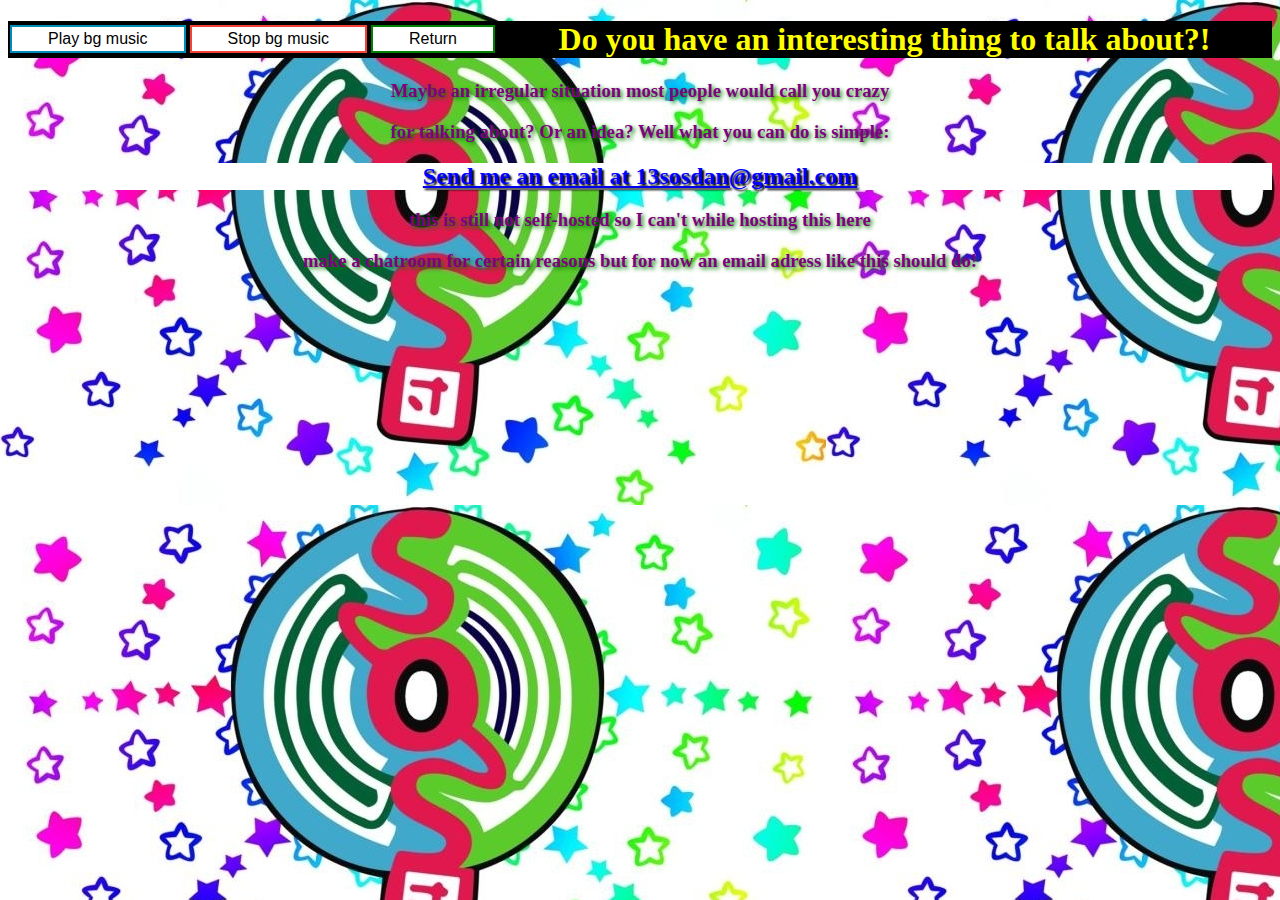
<file: contact.html>
<!DOCTYPE html>
<html>
<head>
<link rel = "stylesheet" href = "style.css">
<link rel = "shortcut icon" href = "SOSdan.png" type = "image/x-icon"> 
<meta charset="UTF-8">
<script src="music.js"></script>
</head>
<body>                
<button class="play-music left button bstyle1 buttonblue">Play bg music</button> 
<button class="stop-music left button bstyle1 buttonred">Stop bg music</button>
<a href = "https://13sos.github.io/"><button class="left button bstyle1 buttongreen">Return</button></a>
<h1 class = "title center">Do you have an interesting thing to talk about?!</h1>
<h3 class = "text center">Maybe an irregular situation most people would call you crazy</h3>  
<h3 class = "text center">for talking about? Or an idea? Well what you can do is simple:</h3>  
<a href = "mailto: 13sosdan@gmail.com?subject = Something cool&body = Message"><h2 class = "center sectitle2">Send me an email at 13sosdan@gmail.com</h2></a>
<h3 class = "text center">this is still not self-hosted so I can't while hosting this here</h3>
<h3 class = "text center">make a chatroom for certain reasons but for now an email adress like this should do!</h3>
  
<p id="demo"></p>

<script>
// Set the date we're counting down to
var countDownDate = new Date("Jan 5, 2022 15:37:25").getTime();

// Update the count down every 1 second
var x = setInterval(function() {

  // Get today's date and time
  var now = new Date().getTime();
    
  // Find the distance between now and the count down date
  var distance = countDownDate - now;
    
  // Time calculations for days, hours, minutes and seconds
  var days = Math.floor(distance / (1000 * 60 * 60 * 24));
  var hours = Math.floor((distance % (1000 * 60 * 60 * 24)) / (1000 * 60 * 60));
  var minutes = Math.floor((distance % (1000 * 60 * 60)) / (1000 * 60));
  var seconds = Math.floor((distance % (1000 * 60)) / 1000);
    
  // Output the result in an element with id="demo"
  document.getElementById("demo").innerHTML = days + "d " + hours + "h "
  + minutes + "m " + seconds + "s ";
    
  // If the count down is over, write some text 
  if (distance < 0) {
    clearInterval(x);
    document.getElementById("demo").innerHTML = "http://86.124.169.127/recruit.html";
  }
}, 1000);
 
</script> 
  
</body>
</html>
</file>
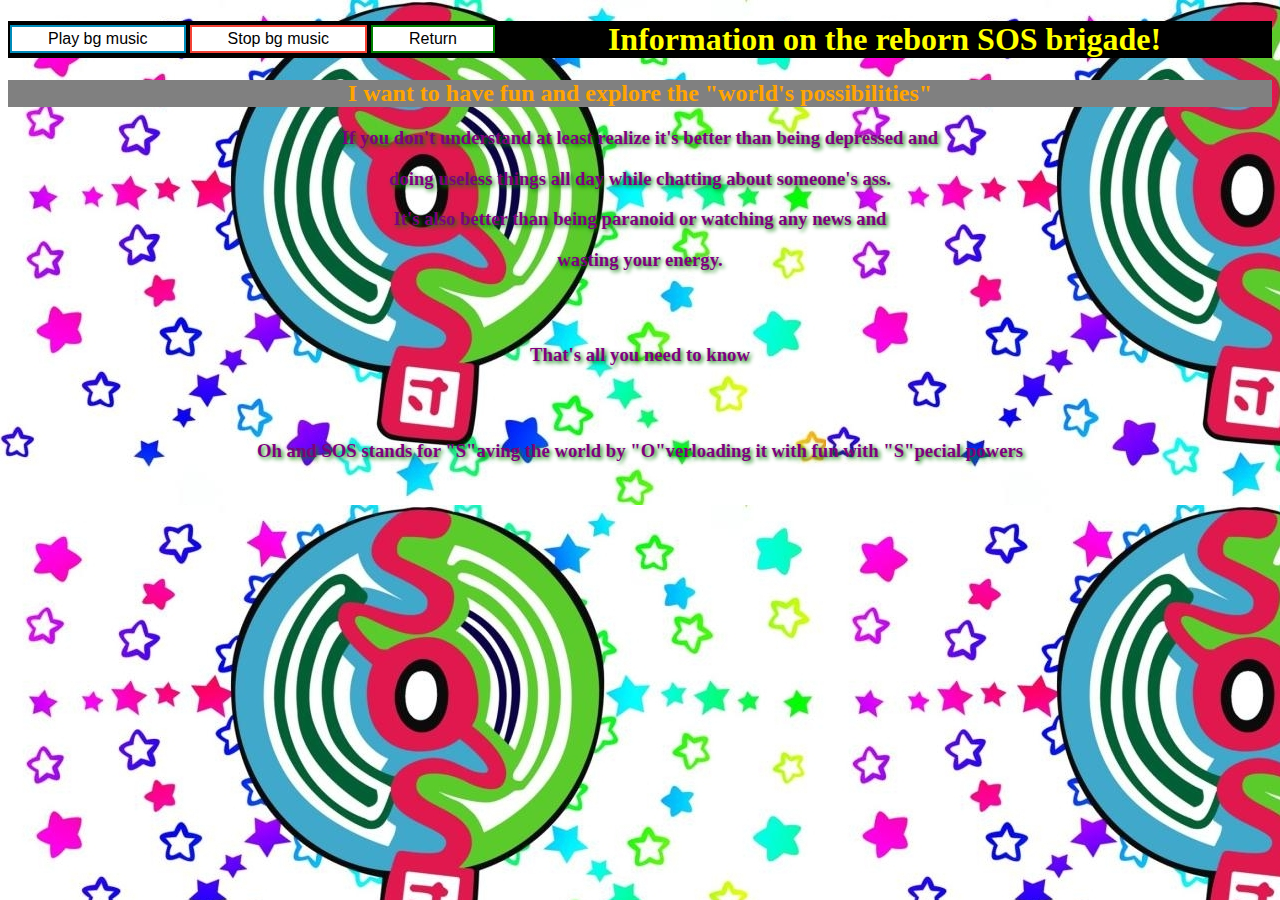
<file: information.html>
<!DOCTYPE html>
<html>
<head>
<link rel = "stylesheet" href = "style.css">
<link rel = "shortcut icon" href = "SOSdan.png" type = "image/x-icon"> 
<meta charset="UTF-8">
<script src="music.js"></script>
</head>
<body>
<button class="play-music left button bstyle1 buttonblue">Play bg music</button>
<button class="stop-music left button bstyle1 buttonred">Stop bg music</button>
<a href = "index.html"><button class="left button bstyle1 buttongreen">Return</button></a>
<h1 class = "title center">Information on the reborn SOS brigade!</h1>
<h2 class = "sectitle center">I want to have fun and explore the "world's possibilities"</h2>
<h3 class = "text center">If you don't understand at least realize it's better than being depressed and</h3>
<h3 class = "text center">doing useless things all day while chatting about someone's ass.</h3>
<h3 class = "text center">It's also better than being paranoid or watching any news and</h3>
<h3 class = "text center">wasting your energy.</h3> <br><br>
<h3 class = "text center">That's all you need to know</h3>
  <br><br>
<h3 class = "text center">Oh and SOS stands for "S"aving the world by "O"verloading it with fun with "S"pecial powers</h3>
</body
</html>
</file>
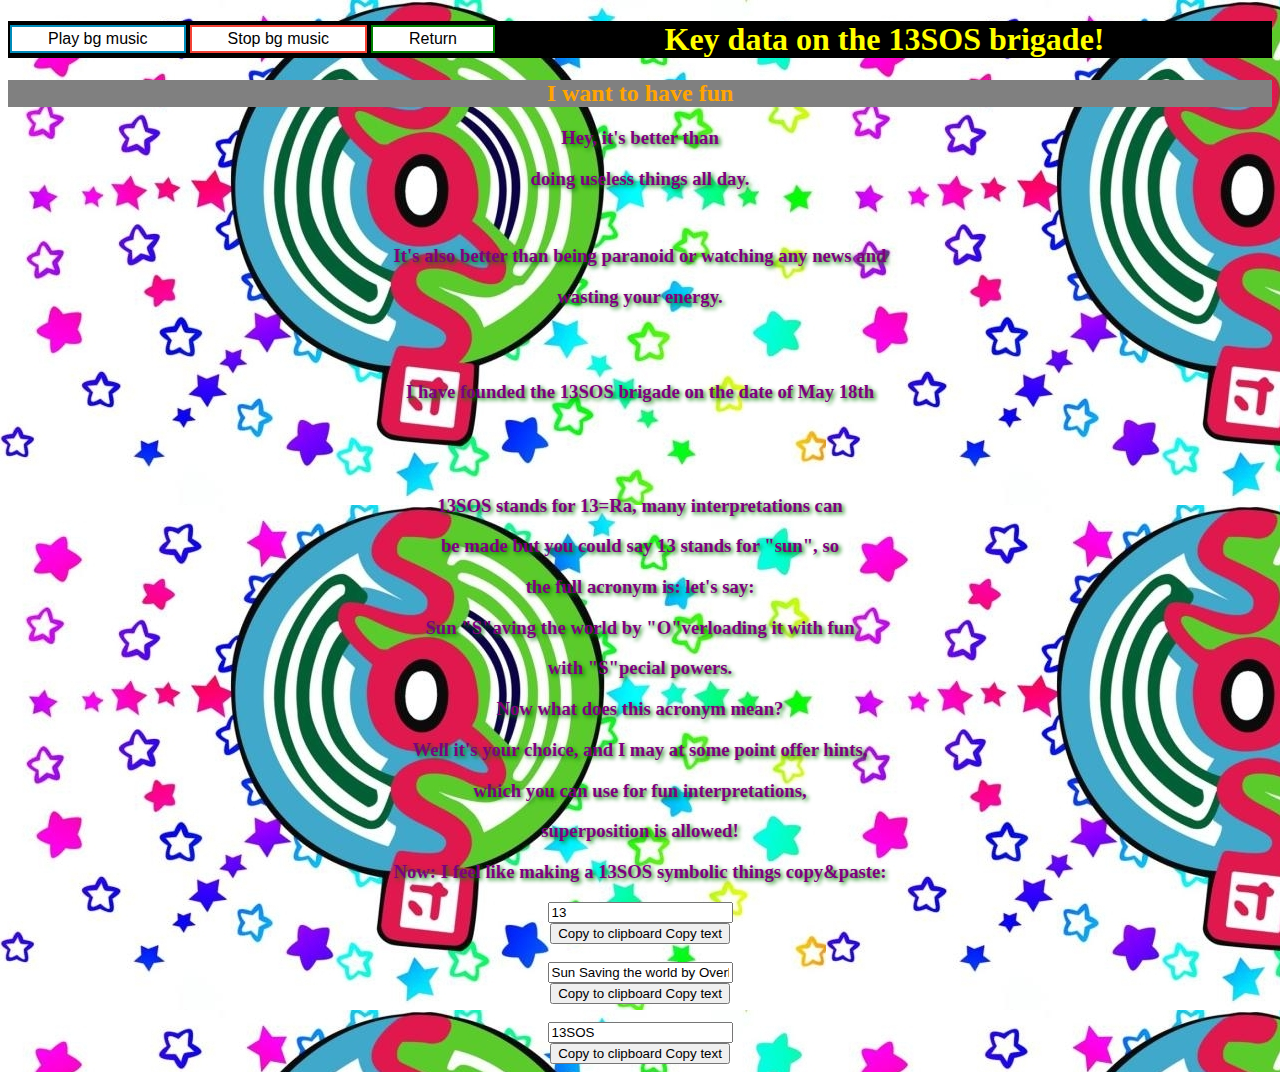
<file: keydata.html>
<!DOCTYPE html>
<html>
<head>
<link rel = "stylesheet" href = "style.css">
<link rel = "shortcut icon" href = "SOSdan.png" type = "image/x-icon"> 
<meta charset="UTF-8">
<script src="music.js"></script>
</head>
<body>
<button onclick="topFunction()" id="scrollupBtn" title="Go to top">Top</button> 
<button class="play-music left button bstyle1 buttonblue">Play bg music</button>
<button class="stop-music left button bstyle1 buttonred">Stop bg music</button>
<a href = "index.html"><button class="left button bstyle1 buttongreen">Return</button></a>
<h1 class = "title center">Key data on the 13SOS brigade!</h1>
<h2 class = "sectitle center">I want to have fun</h2>
<h3 class = "text center">Hey, it's better than</h3>
<h3 class = "text center">doing useless things all day.</h3><br>
<h3 class = "text center">It's also better than being paranoid or watching any news and</h3>
<h3 class = "text center">wasting your energy.</h3> <br><br>
<h3 class = "text center">I have founded the 13SOS brigade on the date of May 18th</h3>
<br><br><br>
<h3 class = "text center">13SOS stands for 13=Ra, many interpretations can</h3>
<h3 class = "text center">be made but you could say 13 stands for "sun", so</h3>
<h3 class = "text center">the full acronym is: let's say:</h3>
<h3 class = "text center">Sun "S"aving the world by "O"verloading it with fun </h3>
<h3 class = "text center">with "S"pecial powers.</h3>
<h3 class = "text center">Now what does this acronym mean?</h3>
<h3 class = "text center">Well it's your choice, and I may at some point offer hints,</h3>
<h3 class = "text center">which you can use for fun interpretations,</h3>
<h3 class = "text center">superposition is allowed!</h3>
<h3 class = "text center">Now: I feel like making a 13SOS symbolic things copy&paste:</h3>
<center><input type="text" value="13" id="myInput">
<div class="tooltip">
<button onclick="copyfunc()" onmouseout="outFunc()">
  <span class="tooltiptext" id="myTooltip">Copy to clipboard</span>
  Copy text
  </button><button onclick="topFunction()" id="scrollupBtn" title="Go to top">Top</button> 
</div>

<br>
<input type="text" value="Sun Saving the world by Overloading it with fun with Special powers" id="myInput">
<div class="tooltip">
<button onclick="copyfunc()" onmouseout="outFunc()">
  <span class="tooltiptext" id="myTooltip">Copy to clipboard</span>
  Copy text
  </button>
</div>
 
<br>
<input type="text" value="13SOS" id="myInput">
<div class="tooltip">
<button onclick="copyfunc()" onmouseout="outFunc()">
  <span class="tooltiptext" id="myTooltip">Copy to clipboard</span>
  Copy text
  </button>
</div></center>
 <script src="main.js"></script>
</body>
</html>
</file>
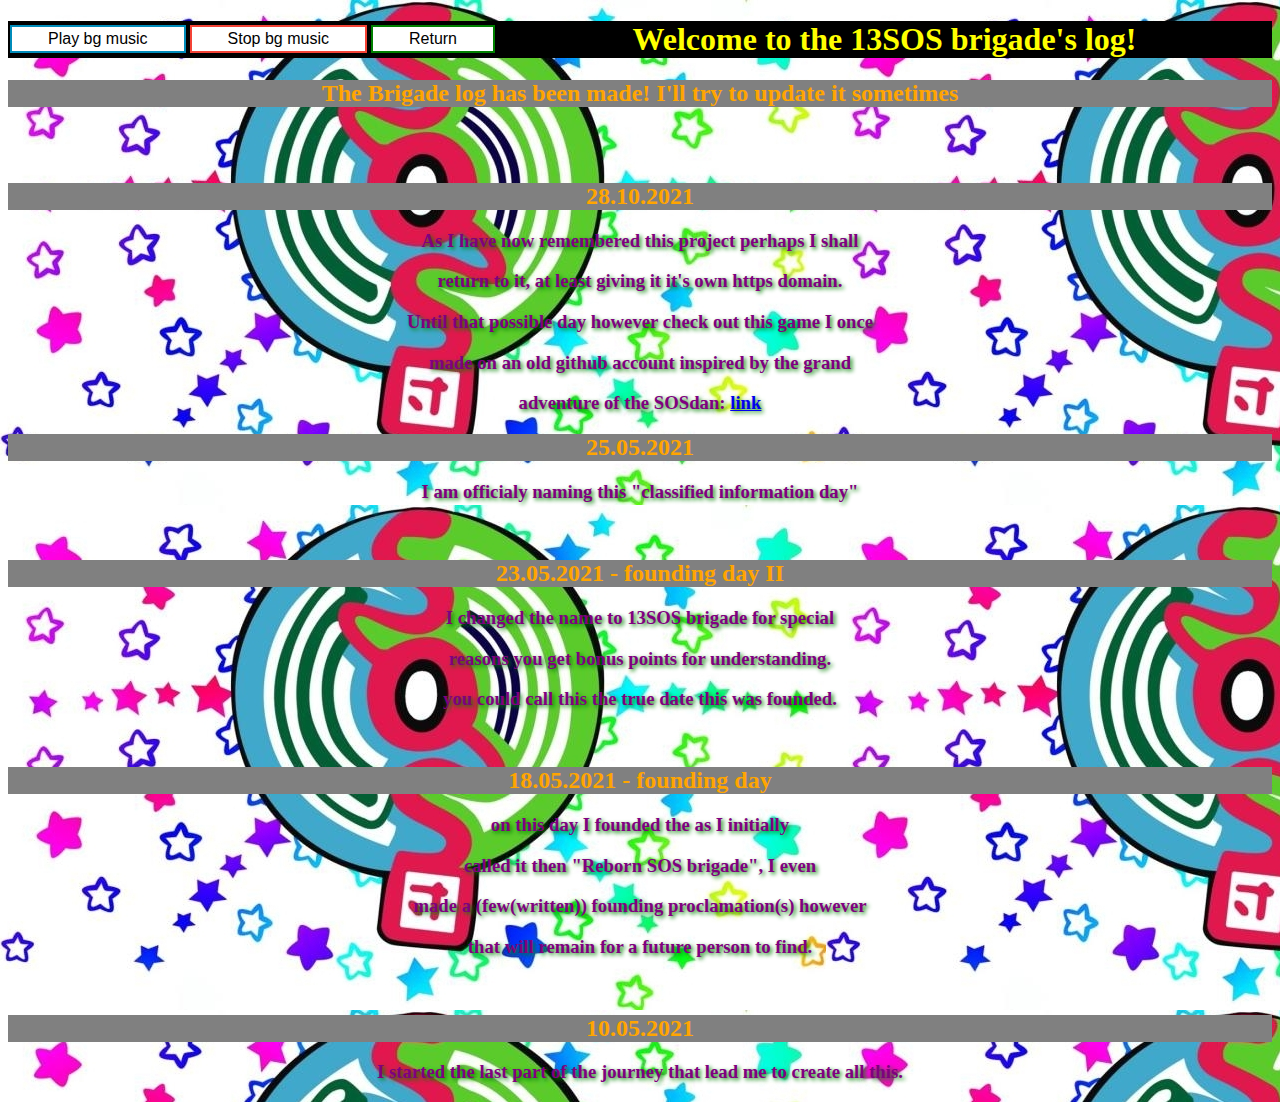
<file: log.html>
<!DOCTYPE html>
<html>
<head>
<link rel = "stylesheet" href = "style.css">
<link rel = "shortcut icon" href = "SOSdan.png" type = "image/x-icon"> 
<meta charset="UTF-8">
<script src="music.js"></script>
</head>
<body>  
<button onclick="topFunction()" id="scrollupBtn" title="Go to top">Top</button> 
<button class="play-music left button bstyle1 buttonblue">Play bg music</button> 
<button class="stop-music left button bstyle1 buttonred">Stop bg music</button>
<a href = "index.html"><button class="left button bstyle1 buttongreen">Return</button></a>
<h1 class = "title center">Welcome to the 13SOS brigade's log!</h1>
	
<h2 class = "sectitle center">The Brigade log has been made! I'll try to update it sometimes</h2>   
<br><br>
	

<h2 class = "sectitle center">28.10.2021</h2>
	<h3 class = "text center">As I have now remembered this project perhaps I shall</h3>
	<h3 class = "text center">return to it, at least giving it it's own https domain.</h3>	
	<h3 class = "text center">Until that possible day however check out this game I once</h3>
	<h3 class = "text center">made on an old github account inspired by the grand</h3>
	<h3 class = "text center">adventure of the SOSdan: <a href = "https://github.com/EmpereurRa/Galactic-conflict">link</a> </h3>
<h2 class = "sectitle center">25.05.2021 </h2>
	<h3 class = "text center">I am officialy naming this "classified information day"</h3>
	<br>
<h2 class = "sectitle center">23.05.2021 - founding day II</h2>
	<h3 class = "text center">I changed the name to 13SOS brigade for special</h3>  
	<h3 class = "text center">reasons you get bonus points for understanding.</h3>
	<h3 class = "text center">you could call this the true date this was founded.</h3>
	<br>
<h2 class = "sectitle center">18.05.2021 - founding day</h2>
	<h3 class = "text center">on this day I founded the as I initially</h3> 
	<h3 class = "text center">called it then "Reborn SOS brigade", I even</h3>
	<h3 class = "text center">made a (few(written)) founding proclamation(s) however </h3>
	<h3 class = "text center">that will remain for a future person to find.</h3>
	<br>
<h2 class = "sectitle center">10.05.2021</h3>
	<h3 class = "text center">I started the last part of the journey that lead me to create all this.</h3>
<script src="main.js"></script>
</body>
</html>
</file>
<file: style.css>
body {
  background-image: url('background.jpg');
}
.title{
        color: yellow;
        background-color:black;
        text-shadow:10px;
}
.sectitle{
	color: orange;
	background-color:gray;
	text-shadow:9px;
}
.sectitle2{
	color: blue;
	background-color:white;
	text-shadow:2px 2px 2px #000000;
}
.center{
	text-align: center;
}
.left{
        float: left;
}
.right{
        float: right;
}
.text{
	color: purple;
	text-shadow: 2px 2px 4px #008000;
}
.button {
  background-color: #4CAF50; /* Green */
  border: none;
  color: white;
  text-align: center;
  text-decoration: none;
  display: inline-block;
  font-size: 16px;
  margin: 4px 2px;
  transition-duration: 0.4s;
  cursor: pointer;
}

.bstyle1{
        padding: 3px 36px;
}

.buttonblue{                                                              
  background-color: white;  
  color: black;           
  border: 2px solid #008CBA;   
  }                                                                                                                                                            
.buttonblue:hover {      
  background-color: #008CBA;
  color: white;
}

.buttonred {                                                                      
  background-color: white; 
  color: black; 
  border: 2px solid #f44336;
}

.buttonred:hover {
  background-color: #f44336;
  color: white;
}

.buttongreen {                                                                      
  background-color: white; 
  color: black; 
  border: 2px solid #008000;
}

.buttongreen:hover {
  background-color: #90ee90;
  color: white;
}

.navbar {
  overflow: hidden;
  background-color: #333;
}

.navbar a {
  float: left;
  font-size: 16px;
  color: white;
  text-align: center;
  padding: 14px 16px;
  text-decoration: none;
}

.SOSacts {
  float: left;
  overflow: hidden;
}

.SOSacts .SOSact {
  font-size: 16px;  
  border: none;
  outline: none;
  color: white;
  padding: 14px 16px;
  background-color: inherit;
  font-family: inherit;
  margin: 0;
}
/* 
 I want to note that I shall make this prettier*/
.navbar a:hover, .SOSacts:hover .SOSact {
  background-color: blue;
}

.SOSacts-content {
  display: none;
  position: absolute;
  background-color: #f9f9f9;
  min-width: 160px;
  box-shadow: 0px 8px 16px 0px rgba(0,0,0,0.2);
  z-index: 1;
}

.SOSacts-content a {
  float: none;
  color: black;
  padding: 12px 16px;
  text-decoration: none;
  display: block;
  text-align: left;
}

.SOSacts-content a:hover {
  background-color: #ddd;
}

.SOSacts:hover .SOSacts-content {
  display: block;
}

#scrollupBtn {
  display: none;
  position: fixed;
  bottom: 20px;
  right: 30px;
  z-index: 99;
  font-size: 18px;
  border: none;
  outline: none;
  background-color: red;
  color: white;
  cursor: pointer;
  padding: 15px;
  border-radius: 4px;
}

#scrollupBtn:hover {
  background-color: #555;
}
</file>
